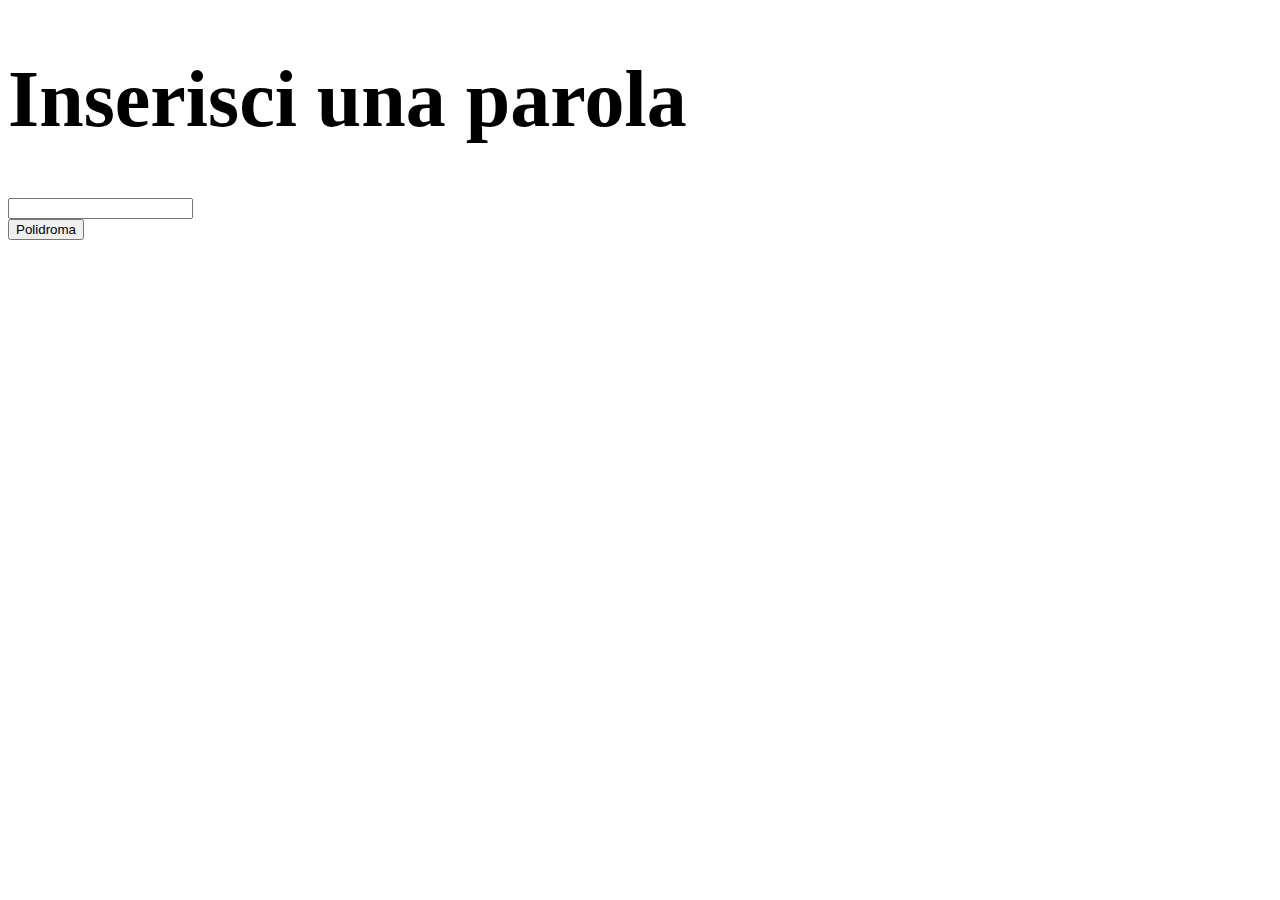
<file: Palidroma/index.html>
<!DOCTYPE html>
<html lang="en">

<head>
    <meta charset="UTF-8">
    <meta http-equiv="X-UA-Compatible" content="IE=edge">
    <meta name="viewport" content="width=device-width, initial-scale=1.0">
    <!--FONTAWSONE-->
    <link rel="stylesheet" href="https://cdnjs.cloudflare.com/ajax/libs/font-awesome/6.2.1/css/all.min.css"
        integrity="sha512-MV7K8+y+gLIBoVD59lQIYicR65iaqukzvf/nwasF0nqhPay5w/9lJmVM2hMDcnK1OnMGCdVK+iQrJ7lzPJQd1w=="
        crossorigin="anonymous" referrerpolicy="no-referrer" />
    <!--BOOTSTRAP-->
    <link href="https://cdn.jsdelivr.net/npm/bootstrap@5.2.3/dist/css/bootstrap.min.css" rel="stylesheet"
        integrity="sha384-rbsA2VBKQhggwzxH7pPCaAqO46MgnOM80zW1RWuH61DGLwZJEdK2Kadq2F9CUG65" crossorigin="anonymous">
    <!--stylesheet-->
    <link rel="stylesheet" href="css/style.css">
    <title>Palidroma
    </title>
</head>

<body class="bg-dark">
    <main class="container my-5 p-5">
        <h1 class="text-white my-5 text-center">Inserisci una parola</h1>
        <form id="form" class="d-flex justify-content-center flex-column align-items-center gap-3">
            <div class="mb-3 ">
                <input type="text" class="form-control w-100 text-center" id="input" value="" required>
            </div>
            <button class="btn btn-primary w-25">Polidroma</button>
        </form>
        <div class=" my-4 text-center d-flex justify-content-center">
            <div class=" w-50 ">
                <h1 class="m-0 w-100 d-none " id="paste"></h1>
            </div>
        </div>
    </main>
    <!--my script-->
    <script src="script/script.js"></script>
</body>

</html>
</file>
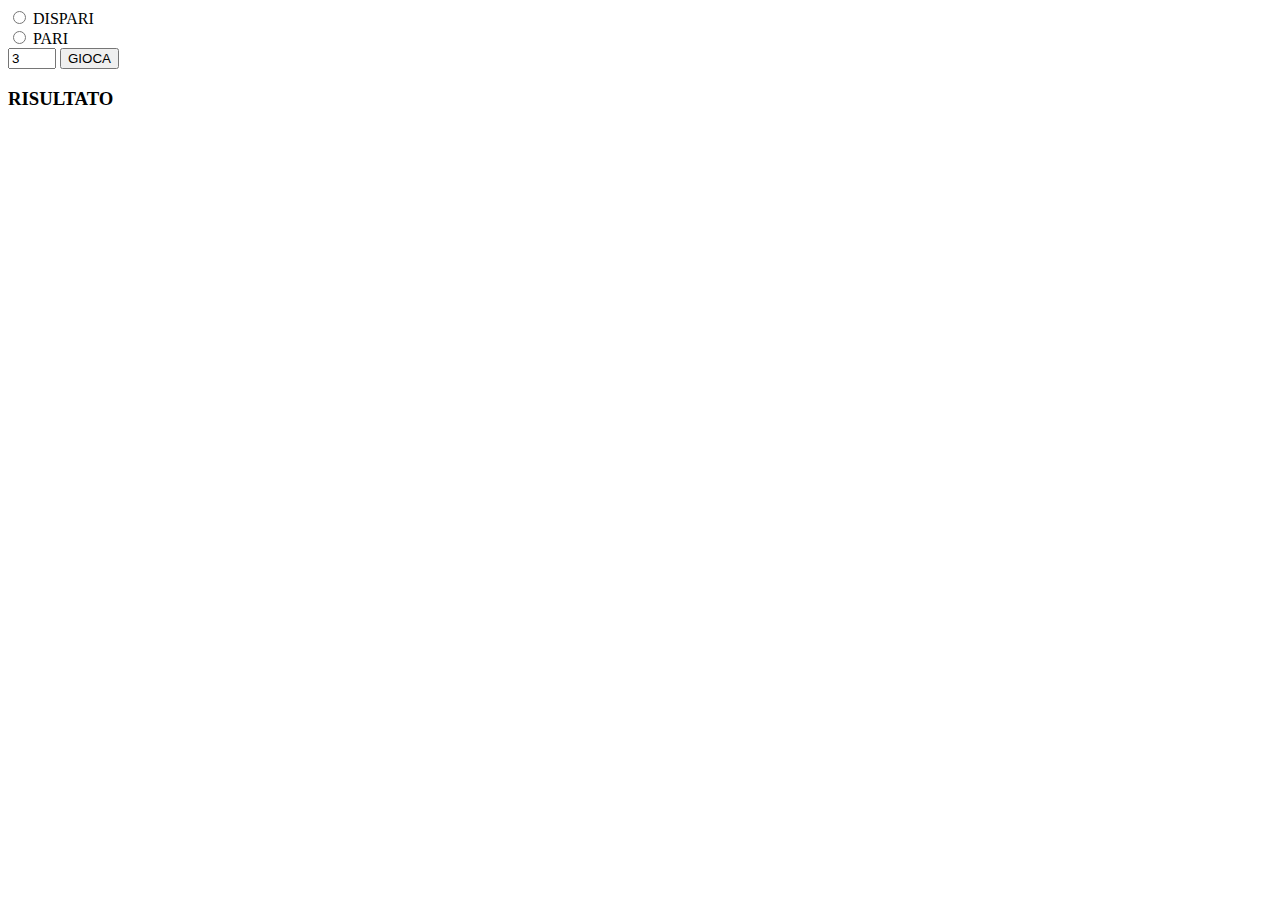
<file: Pari e Dispari/index.html>
<!DOCTYPE html>
<html lang="en">

<head>
    <meta charset="UTF-8">
    <meta http-equiv="X-UA-Compatible" content="IE=edge">
    <meta name="viewport" content="width=device-width, initial-scale=1.0">
    <!--FONTAWSONE-->
    <link rel="stylesheet" href="https://cdnjs.cloudflare.com/ajax/libs/font-awesome/6.2.1/css/all.min.css"
        integrity="sha512-MV7K8+y+gLIBoVD59lQIYicR65iaqukzvf/nwasF0nqhPay5w/9lJmVM2hMDcnK1OnMGCdVK+iQrJ7lzPJQd1w=="
        crossorigin="anonymous" referrerpolicy="no-referrer" />
    <!--BOOTSTRAP-->
    <link href="https://cdn.jsdelivr.net/npm/bootstrap@5.2.3/dist/css/bootstrap.min.css" rel="stylesheet"
        integrity="sha384-rbsA2VBKQhggwzxH7pPCaAqO46MgnOM80zW1RWuH61DGLwZJEdK2Kadq2F9CUG65" crossorigin="anonymous">
    <!--stylesheet-->
    <link rel="stylesheet" href="css/style.css">
    <title>Even & Odd
    </title>
</head>

<body class="bg-dark">
    <main class="container d-flex">
        <form id="form" class="text-white w-50  d-flex justify-content-between flex-column my-5 p-5 gap-3">
            <div class="form-check">
                <input class="form-check-input" type="radio" id="odd" value="odd">
                <label class="form-check-label">
                    DISPARI
                </label>
            </div>
            <div class="form-check">
                <input class="form-check-input" type="radio" id="even" value="even">
                <label class="form-check-label">
                    PARI
                </label>
            </div>
            <input type="number" class="form-control w-50 text-center fs-5" id="user" min="1" max="5"
                placeholder="inserisci un numero tra 1 e 5." value="3">
            <button class="btn btn-outline-info w-50 ">GIOCA</button>
        </form>
        <div class="d-flex justify-content-between flex-column my-5 p-5 gap-3">
            <h3 class="text-white text-center">RISULTATO</h3>
            <div class="result text-center  d-flex flex-column justify-content-center align-items-center ">
                <h1 id="target"></h1>
                <h5 id="message"></h5>

            </div>
        </div>
    </main>
    <!--my script-->
    <script src="script/script.js"></script>
</body>

</html>
</file>
<file: Palidroma/css/style.css>
#paste {
    height: 200px;
    width: 200px;
    background-color: rgb(255, 255, 255);
    border-radius: 20px;

}

h1 {
    font-size: 80px;
}

.important {
    background-color: rgba(255, 255, 0, 0.568);
}
</file>
<file: Pari e Dispari/css/style.css>
.result {
    background-color: rgba(255, 255, 255, 0.836);
    height: 300px;
    width: 300px;
}
</file>
